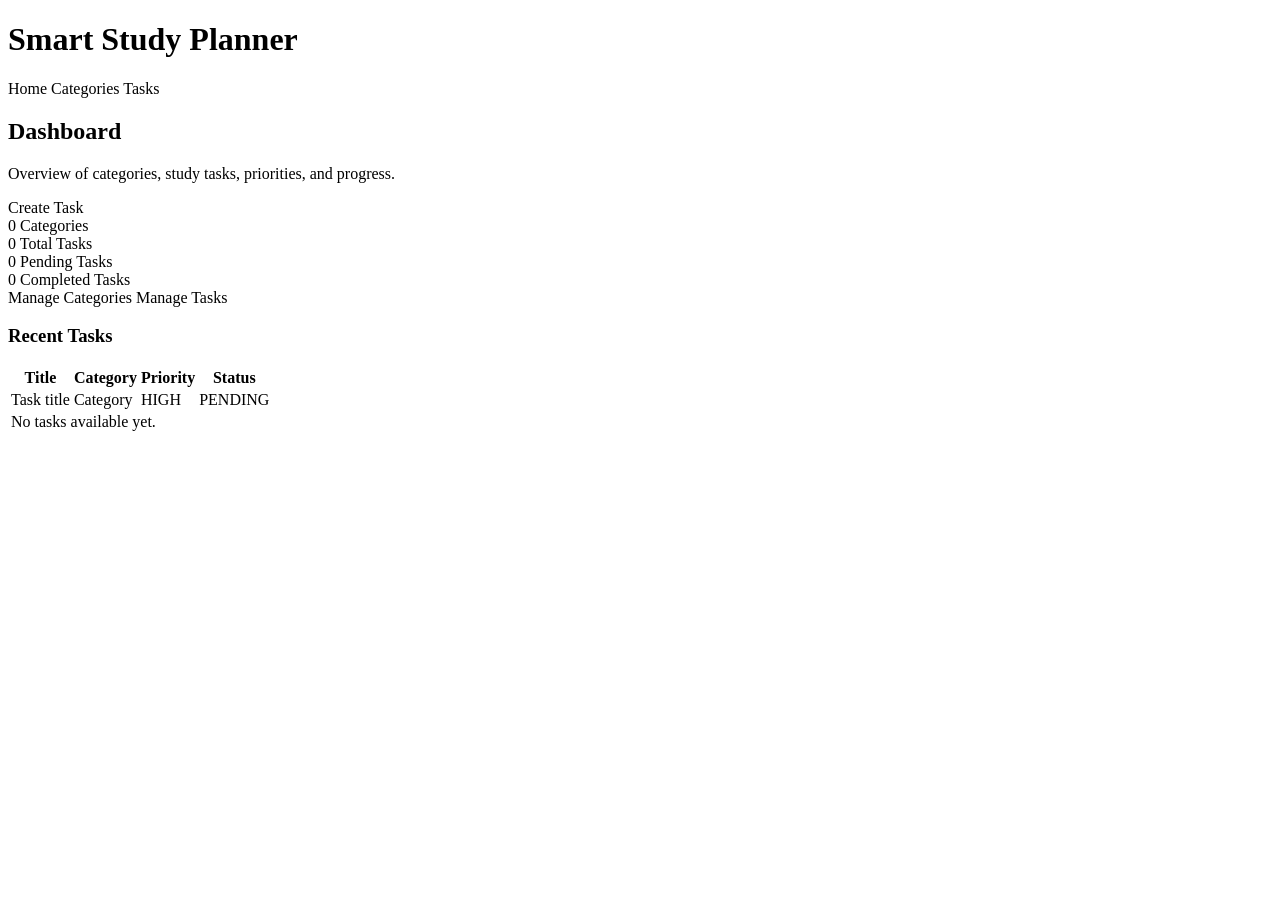
<file: src/main/resources/templates/index.html>
<!DOCTYPE html>
<html lang="en" xmlns:th="http://www.thymeleaf.org">
<head>
	<meta charset="UTF-8">
	<title>Smart Study Planner</title>
	<link rel="stylesheet" th:href="@{/css/app.css}">
</head>
<body>
	<header class="page-header">
		<h1>Smart Study Planner</h1>
		<nav>
			<a th:href="@{/}">Home</a>
			<a th:href="@{/categories}">Categories</a>
			<a th:href="@{/tasks}">Tasks</a>
		</nav>
	</header>

	<main class="container">
		<div class="page-title">
			<div>
				<h2>Dashboard</h2>
				<p>Overview of categories, study tasks, priorities, and progress.</p>
			</div>
			<a class="button" th:href="@{/tasks/new}">Create Task</a>
		</div>

		<section class="dashboard-grid">
			<div class="dashboard-card">
				<span class="dashboard-number" th:text="${totalCategories}">0</span>
				<span class="dashboard-label">Categories</span>
			</div>

			<div class="dashboard-card">
				<span class="dashboard-number" th:text="${totalTasks}">0</span>
				<span class="dashboard-label">Total Tasks</span>
			</div>

			<div class="dashboard-card">
				<span class="dashboard-number" th:text="${pendingTasks}">0</span>
				<span class="dashboard-label">Pending Tasks</span>
			</div>

			<div class="dashboard-card">
				<span class="dashboard-number" th:text="${completedTasks}">0</span>
				<span class="dashboard-label">Completed Tasks</span>
			</div>
		</section>

		<section class="quick-actions">
			<a class="button" th:href="@{/categories}">Manage Categories</a>
			<a class="button" th:href="@{/tasks}">Manage Tasks</a>
		</section>

		<h3>Recent Tasks</h3>

		<table class="table">
			<thead>
				<tr>
					<th>Title</th>
					<th>Category</th>
					<th>Priority</th>
					<th>Status</th>
				</tr>
			</thead>
			<tbody>
				<tr th:each="task : ${recentTasks}">
					<td th:text="${task.title}">Task title</td>
					<td th:text="${task.category.name}">Category</td>
					<td><span class="badge" th:text="${task.priority}">HIGH</span></td>
					<td><span class="badge" th:text="${task.status}">PENDING</span></td>
				</tr>
				<tr th:if="${#lists.isEmpty(recentTasks)}">
					<td colspan="4">No tasks available yet.</td>
				</tr>
			</tbody>
		</table>
	</main>
</body>
</html>
</file>
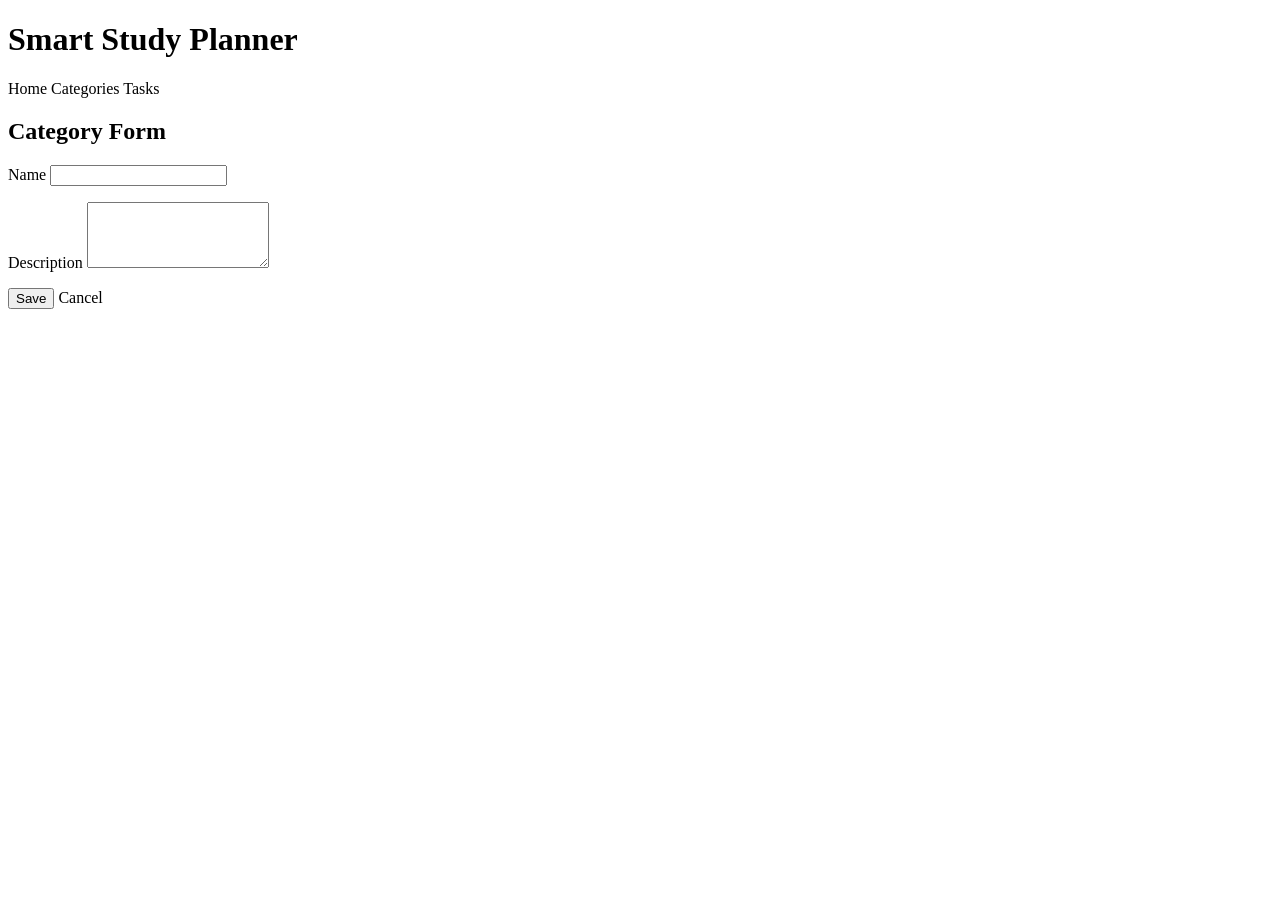
<file: src/main/resources/templates/categories/form.html>
<!DOCTYPE html>
<html lang="en" xmlns:th="http://www.thymeleaf.org">
<head>
	<meta charset="UTF-8">
	<title>Category Form - Smart Study Planner</title>
	<link rel="stylesheet" th:href="@{/css/app.css}">
</head>
<body>
	<header class="page-header">
		<h1>Smart Study Planner</h1>
		<nav>
			<a th:href="@{/}">Home</a>
			<a th:href="@{/categories}">Categories</a>
			<a th:href="@{/tasks}">Tasks</a>
		</nav>
	</header>

	<main class="container narrow">
		<h2 th:text="${categoryId} == null ? 'Create Category' : 'Edit Category'">Category Form</h2>

		<form th:action="${categoryId} == null ? @{/categories} : @{/categories/{id}(id=${categoryId})}"
			  th:object="${categoryForm}"
			  method="post"
			  class="form">

			<label for="name">Name</label>
			<input id="name" type="text" th:field="*{name}">
			<p class="error" th:if="${#fields.hasErrors('name')}" th:errors="*{name}"></p>

			<label for="description">Description</label>
			<textarea id="description" rows="4" th:field="*{description}"></textarea>
			<p class="error" th:if="${#fields.hasErrors('description')}" th:errors="*{description}"></p>

			<div class="form-actions">
				<button type="submit" class="button">Save</button>
				<a th:href="@{/categories}">Cancel</a>
			</div>
		</form>
	</main>
</body>
</html>
</file>
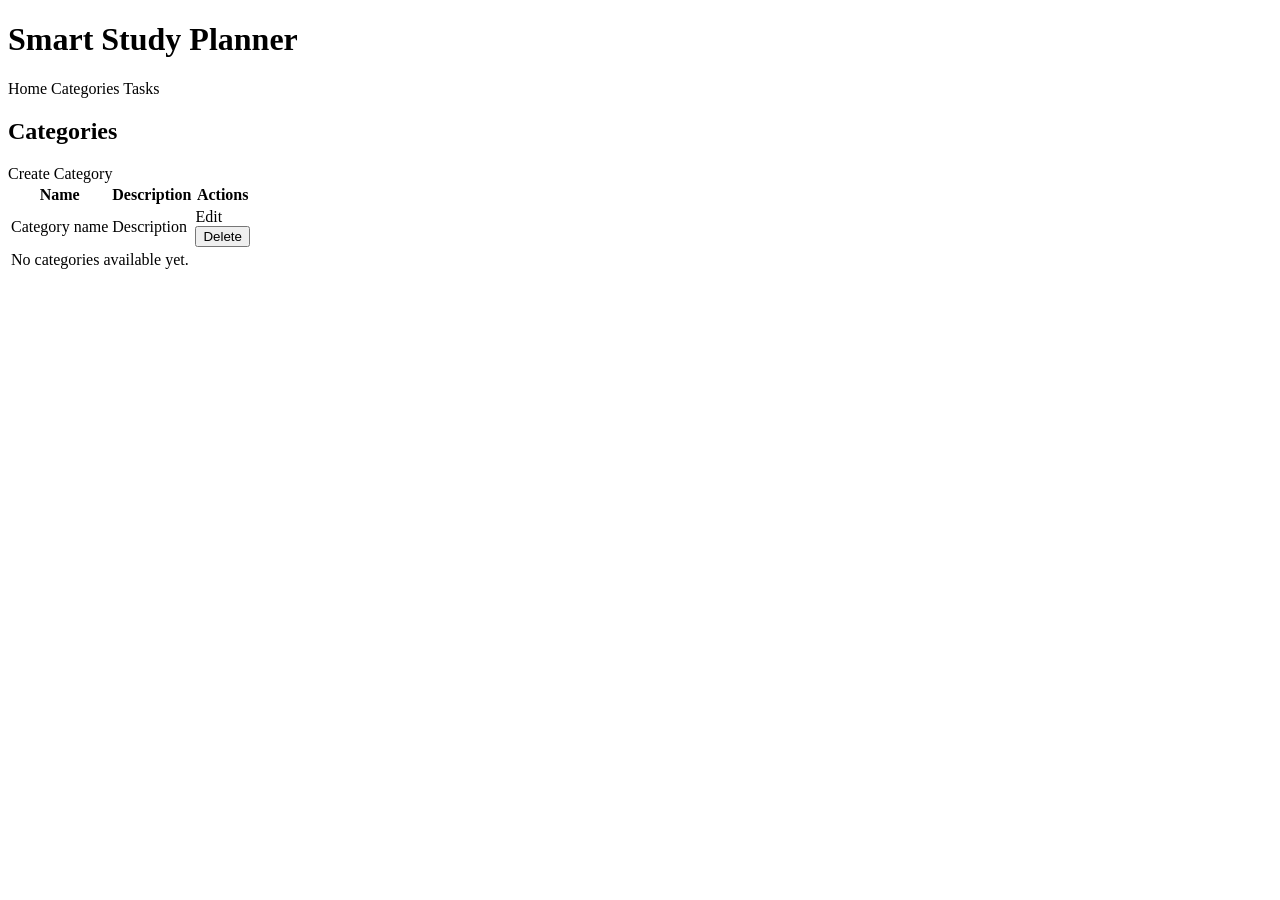
<file: src/main/resources/templates/categories/list.html>
<!DOCTYPE html>
<html lang="en" xmlns:th="http://www.thymeleaf.org">
<head>
	<meta charset="UTF-8">
	<title>Categories - Smart Study Planner</title>
	<link rel="stylesheet" th:href="@{/css/app.css}">
</head>
<body>
	<header class="page-header">
		<h1>Smart Study Planner</h1>
		<nav>
			<a th:href="@{/}">Home</a>
			<a th:href="@{/categories}">Categories</a>
			<a th:href="@{/tasks}">Tasks</a>
		</nav>
	</header>

	<main class="container">
		<div class="page-title">
			<h2>Categories</h2>
			<a class="button" th:href="@{/categories/new}">Create Category</a>
		</div>

		<div class="alert error-alert" th:if="${errorMessage != null}" th:text="${errorMessage}"></div>

		<table class="table">
			<thead>
				<tr>
					<th>Name</th>
					<th>Description</th>
					<th>Actions</th>
				</tr>
			</thead>
			<tbody>
				<tr th:each="category : ${categories}">
					<td th:text="${category.name}">Category name</td>
					<td th:text="${category.description}">Description</td>
					<td class="actions">
						<a th:href="@{/categories/{id}/edit(id=${category.id})}">Edit</a>
						<form th:action="@{/categories/{id}/delete(id=${category.id})}" method="post">
							<button type="submit" class="link-button">Delete</button>
						</form>
					</td>
				</tr>
				<tr th:if="${#lists.isEmpty(categories)}">
					<td colspan="3">No categories available yet.</td>
				</tr>
			</tbody>
		</table>
	</main>
</body>
</html>
</file>
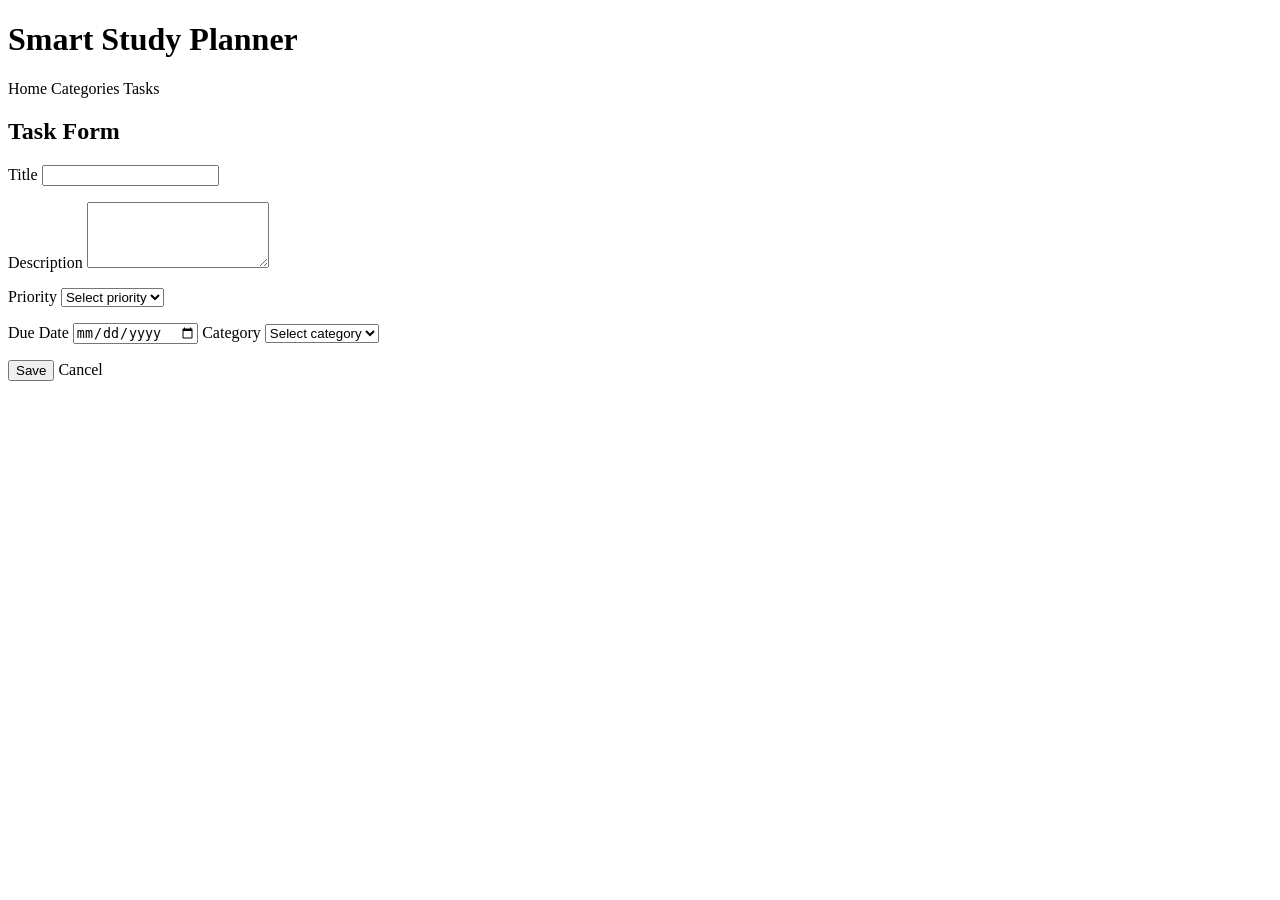
<file: src/main/resources/templates/tasks/form.html>
<!DOCTYPE html>
<html lang="en" xmlns:th="http://www.thymeleaf.org">
<head>
	<meta charset="UTF-8">
	<title>Task Form - Smart Study Planner</title>
	<link rel="stylesheet" th:href="@{/css/app.css}">
</head>
<body>
	<header class="page-header">
		<h1>Smart Study Planner</h1>
		<nav>
			<a th:href="@{/}">Home</a>
			<a th:href="@{/categories}">Categories</a>
			<a th:href="@{/tasks}">Tasks</a>
		</nav>
	</header>

	<main class="container narrow">
		<h2 th:text="${taskId} == null ? 'Create Task' : 'Edit Task'">Task Form</h2>

		<form th:action="${taskId} == null ? @{/tasks} : @{/tasks/{id}(id=${taskId})}"
			  th:object="${taskForm}"
			  method="post"
			  class="form">

			<label for="title">Title</label>
			<input id="title" type="text" th:field="*{title}">
			<p class="error" th:if="${#fields.hasErrors('title')}" th:errors="*{title}"></p>

			<label for="description">Description</label>
			<textarea id="description" rows="4" th:field="*{description}"></textarea>
			<p class="error" th:if="${#fields.hasErrors('description')}" th:errors="*{description}"></p>

			<label for="priority">Priority</label>
			<select id="priority" th:field="*{priority}">
				<option value="">Select priority</option>
				<option th:each="priority : ${priorities}"
						th:value="${priority}"
						th:text="${priority}">
				</option>
			</select>
			<p class="error" th:if="${#fields.hasErrors('priority')}" th:errors="*{priority}"></p>

			<label for="dueDate">Due Date</label>
			<input id="dueDate" type="date" th:field="*{dueDate}">

			<label for="categoryId">Category</label>
			<select id="categoryId" th:field="*{categoryId}">
				<option value="">Select category</option>
				<option th:each="category : ${categories}"
						th:value="${category.id}"
						th:text="${category.name}">
				</option>
			</select>
			<p class="error" th:if="${#fields.hasErrors('categoryId')}" th:errors="*{categoryId}"></p>

			<div class="form-actions">
				<button type="submit" class="button">Save</button>
				<a th:href="@{/tasks}">Cancel</a>
			</div>
		</form>
	</main>
</body>
</html>
</file>
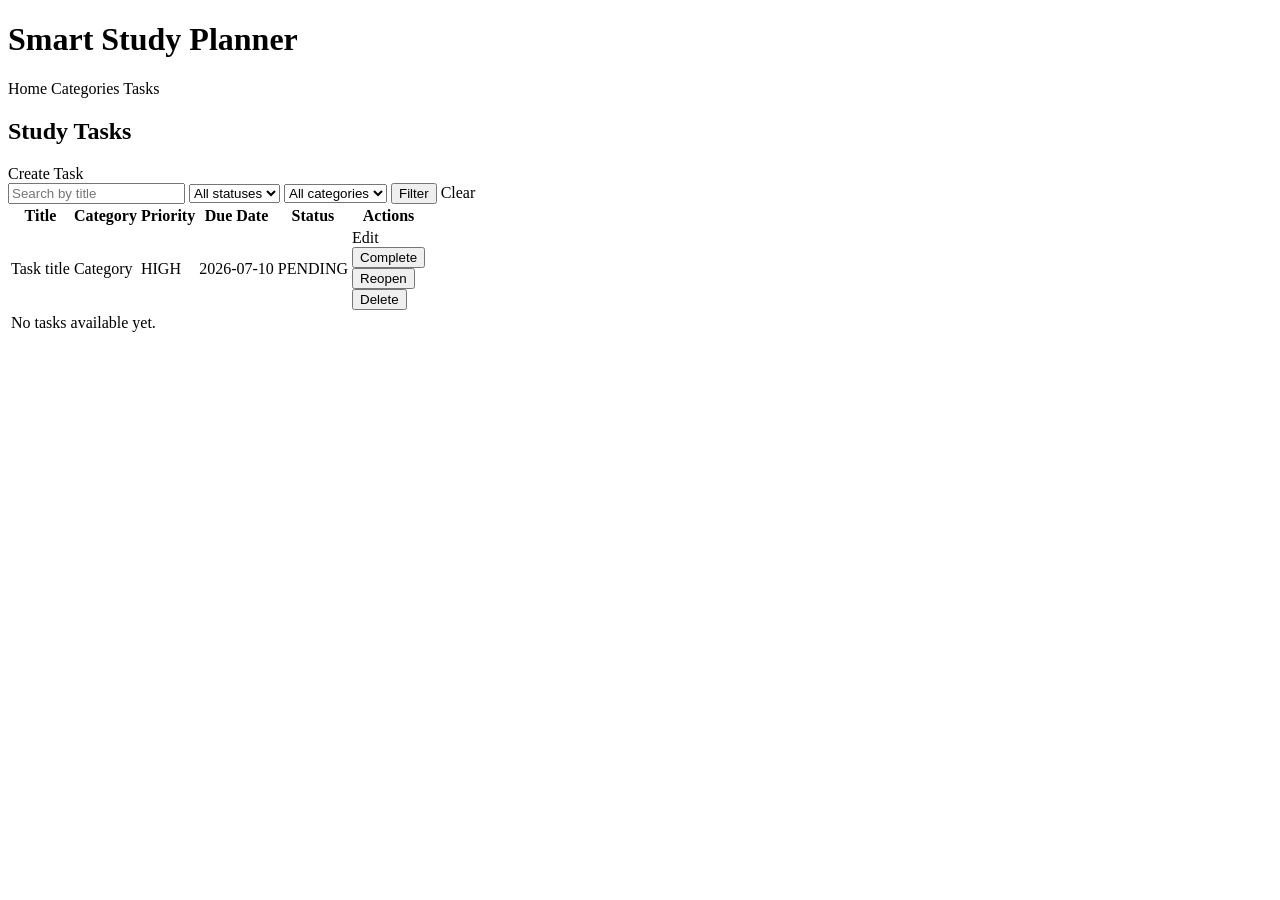
<file: src/main/resources/templates/tasks/list.html>
<!DOCTYPE html>
<html lang="en" xmlns:th="http://www.thymeleaf.org">
<head>
	<meta charset="UTF-8">
	<title>Tasks - Smart Study Planner</title>
	<link rel="stylesheet" th:href="@{/css/app.css}">
</head>
<body>
	<header class="page-header">
		<h1>Smart Study Planner</h1>
		<nav>
			<a th:href="@{/}">Home</a>
			<a th:href="@{/categories}">Categories</a>
			<a th:href="@{/tasks}">Tasks</a>
		</nav>
	</header>

	<main class="container">
		<div class="page-title">
			<h2>Study Tasks</h2>
			<a class="button" th:href="@{/tasks/new}">Create Task</a>
		</div>

		<form class="filters" th:action="@{/tasks}" method="get">
			<input type="text" name="search" placeholder="Search by title" th:value="${search}">

			<select name="status">
				<option value="">All statuses</option>
				<option th:each="status : ${statuses}"
						th:value="${status}"
						th:text="${status}"
						th:selected="${status == selectedStatus}">
				</option>
			</select>

			<select name="categoryId">
				<option value="">All categories</option>
				<option th:each="category : ${categories}"
						th:value="${category.id}"
						th:text="${category.name}"
						th:selected="${category.id == selectedCategoryId}">
				</option>
			</select>

			<button type="submit" class="button">Filter</button>
			<a th:href="@{/tasks}">Clear</a>
		</form>

		<table class="table">
			<thead>
				<tr>
					<th>Title</th>
					<th>Category</th>
					<th>Priority</th>
					<th>Due Date</th>
					<th>Status</th>
					<th>Actions</th>
				</tr>
			</thead>
			<tbody>
				<tr th:each="task : ${tasks}">
					<td th:text="${task.title}">Task title</td>
					<td th:text="${task.category.name}">Category</td>
					<td>
						<span class="badge" th:text="${task.priority}">HIGH</span>
					</td>
					<td th:text="${task.dueDate}">2026-07-10</td>
					<td>
						<span class="badge" th:text="${task.status}">PENDING</span>
					</td>
					<td class="actions">
						<a th:href="@{/tasks/{id}/edit(id=${task.id})}">Edit</a>

						<form th:if="${task.status.name() == 'PENDING'}"
							  th:action="@{/tasks/{id}/complete(id=${task.id})}"
							  method="post">
							<button type="submit" class="link-button">Complete</button>
						</form>

						<form th:if="${task.status.name() == 'COMPLETED'}"
							  th:action="@{/tasks/{id}/pending(id=${task.id})}"
							  method="post">
							<button type="submit" class="link-button">Reopen</button>
						</form>

						<form th:action="@{/tasks/{id}/delete(id=${task.id})}" method="post">
							<button type="submit" class="link-button danger">Delete</button>
						</form>
					</td>
				</tr>

				<tr th:if="${#lists.isEmpty(tasks)}">
					<td colspan="6">No tasks available yet.</td>
				</tr>
			</tbody>
		</table>
	</main>
</body>
</html>
</file>
